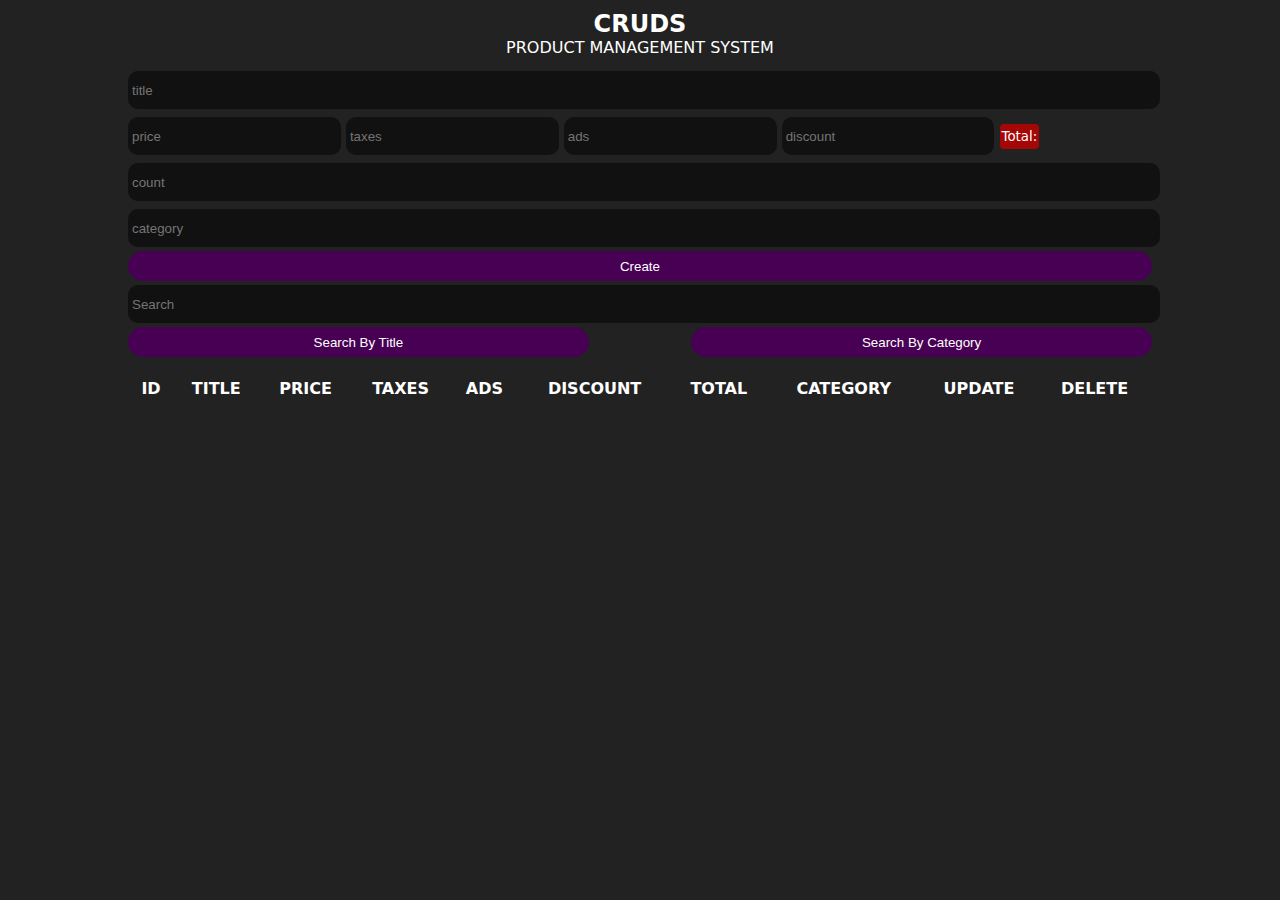
<file: index.html>
<!--
    Comment Way
-->

<!DOCTYPE html>
<html lang="en">

<head>
    <meta charset="UTF-8">
    <meta http-equiv="X-UA-Compatible" content="IE=edge">
    <meta name="viewport" content="width=device-width, initial-scale=1.0">
    <link href="./Untitled-1.css" rel="stylesheet">
    <title>CRUDS</title>
</head>

<body>
    <div class="cruds">
        <div class="head">
            <h2>cruds</h2>
            <p>product management system</p>

        </div>

        <div class="inputs">
            <input type="text" id="title" placeholder="title">
            <div class="price">
                <input onkeyup="getTotal()" type="number" id="price" placeholder="price">
                <input onkeyup="getTotal()" type="number" id="taxes" placeholder="taxes">
                <input onkeyup="getTotal()" type="number" id="ads" placeholder="ads">
                <input onkeyup="getTotal()" type="number" id="discount" placeholder="discount">
                <small id="total">123412</small>
            </div>
            <input type="number" id="count" placeholder="count">
            <input type="text" id="category" placeholder="category">
            <button id="submit">Create</button>
        </div>


        <div class="outputs">
            <div class="searchblock">
                <input onkeyup = "SearchData(this.value)" type="text" id="search" placeholder="Search">
            </div>
            <div class="btnSearch">
                <button onclick= "GetSearchMood(this.id)" id="searchTitle"> Search By Title</button>
                <button onclick= "GetSearchMood(this.id)" id="searchCategory"> Search By Category</button>
            </div>
            <div id="DeleteAll"></div>
            <table>
                <tr>
                    <th>id</th>
                    <th>title</th>
                    <th>price</th>
                    <th>taxes</th>
                    <th>ads</th>
                    <th>discount</th>
                    <th>Total</th>
                    <th>Category</th>
                    <th>Update</th>
                    <th>Delete</th>
                </tr>
                <tbody id="tbody">
                    <!--
                    <tr>
                        <td>1</td>
                        <td>Samsung</td>
                        <td>2000</td>
                        <td>100</td>
                        <td>100</td>
                        <td>100</td>
                        <td>2100</td>
                        <td>Phone</td>
                        <td><button id="Update">Update</button></td>
                        <td><button id="Delete">Delete</button></td>
                    </tr>
                    -->
                </tbody>
            </table>
        </div>

    </div>
    <script src="Untitled-1.js"></script>
</body>

</html>
</file>
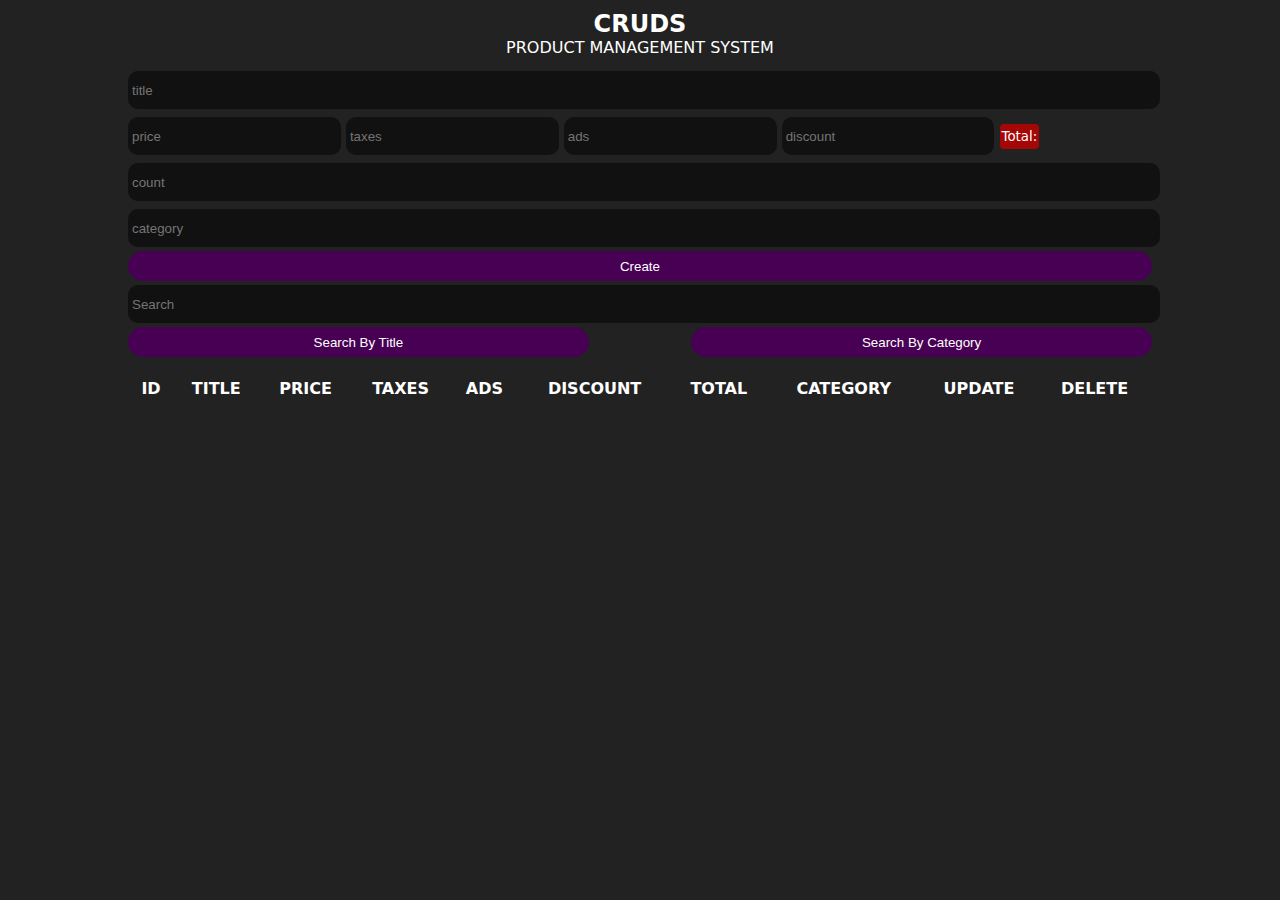
<file: Untitled-1.html>
<!--
    Comment Way
-->

<!DOCTYPE html>
<html lang="en">

<head>
    <meta charset="UTF-8">
    <meta http-equiv="X-UA-Compatible" content="IE=edge">
    <meta name="viewport" content="width=device-width, initial-scale=1.0">
    <link href="Untitled-1.css" rel="stylesheet">
    <title>CRUDS</title>
</head>

<body>
    <div class="cruds">
        <div class="head">
            <h2>cruds</h2>
            <p>product management system</p>

        </div>

        <div class="inputs">
            <input type="text" id="title" placeholder="title">
            <div class="price">
                <input onkeyup="getTotal()" type="number" id="price" placeholder="price">
                <input onkeyup="getTotal()" type="number" id="taxes" placeholder="taxes">
                <input onkeyup="getTotal()" type="number" id="ads" placeholder="ads">
                <input onkeyup="getTotal()" type="number" id="discount" placeholder="discount">
                <small id="total">123412</small>
            </div>
            <input type="number" id="count" placeholder="count">
            <input type="text" id="category" placeholder="category">
            <button id="submit">Create</button>
        </div>


        <div class="outputs">
            <div class="searchblock">
                <input onkeyup = "SearchData(this.value)" type="text" id="search" placeholder="Search">
            </div>
            <div class="btnSearch">
                <button onclick= "GetSearchMood(this.id)" id="searchTitle"> Search By Title</button>
                <button onclick= "GetSearchMood(this.id)" id="searchCategory"> Search By Category</button>
            </div>
            <div id="DeleteAll"></div>
            <table>
                <tr>
                    <th>id</th>
                    <th>title</th>
                    <th>price</th>
                    <th>taxes</th>
                    <th>ads</th>
                    <th>discount</th>
                    <th>Total</th>
                    <th>Category</th>
                    <th>Update</th>
                    <th>Delete</th>
                </tr>
                <tbody id="tbody">
                    <!--
                    <tr>
                        <td>1</td>
                        <td>Samsung</td>
                        <td>2000</td>
                        <td>100</td>
                        <td>100</td>
                        <td>100</td>
                        <td>2100</td>
                        <td>Phone</td>
                        <td><button id="Update">Update</button></td>
                        <td><button id="Delete">Delete</button></td>
                    </tr>
                    -->
                </tbody>
            </table>
        </div>

    </div>
    <script src="Untitled-1.js"></script>
</body>

</html>
</file>
<file: Untitled-1.css>
/*
Comment Way
*/

*{
    margin: 0;
    padding: 0;
}
body{
    background: #222;
    color: #fff;
    font-family: system-ui;
}
.cruds{
    width: 80%;
    margin: auto;
}
.head{
    text-align: center;
    text-transform: uppercase;
    margin: 10px 0;
}
.h2{
    text-align: center;
    text-transform: uppercase;
}
input{
    width: 100%;
    height: 30px;
    outline: none;
    border: none;
    background: #111;
    margin: 4px 0;
    border-radius: 10px;
    padding: 4px;
    color: #fff;
}
input:focus{
    background: #000;
    transform: scale(1.02);
}
.price input{
    width: 20%;
}
#total{
    background: #a50707;
    padding: 5px 2px;
    border-radius: 4px;
}
#total::before{
    content: 'Total: ';
}
button{
    width: 100%;
    height: 30px;
    border: none;
    border-radius: 20px;
    cursor: pointer;
    background: #470053;
    color: #fff;
}
button:hover{
    background: #800596;
    letter-spacing: 1px;
    transition: 0.5s;
}
.btnSearch{
    display: flex;
    justify-content: space-between;
}
.btnSearch button{
    width: 45%;
}
table{
    width: 100%;
    text-align: center;
    margin: 10px 0;
}
table th{
    text-transform: uppercase;
}
th,td{
    padding: 5px;
}
#DeleteAll{
    margin: 15px 0px;
}
</file>
